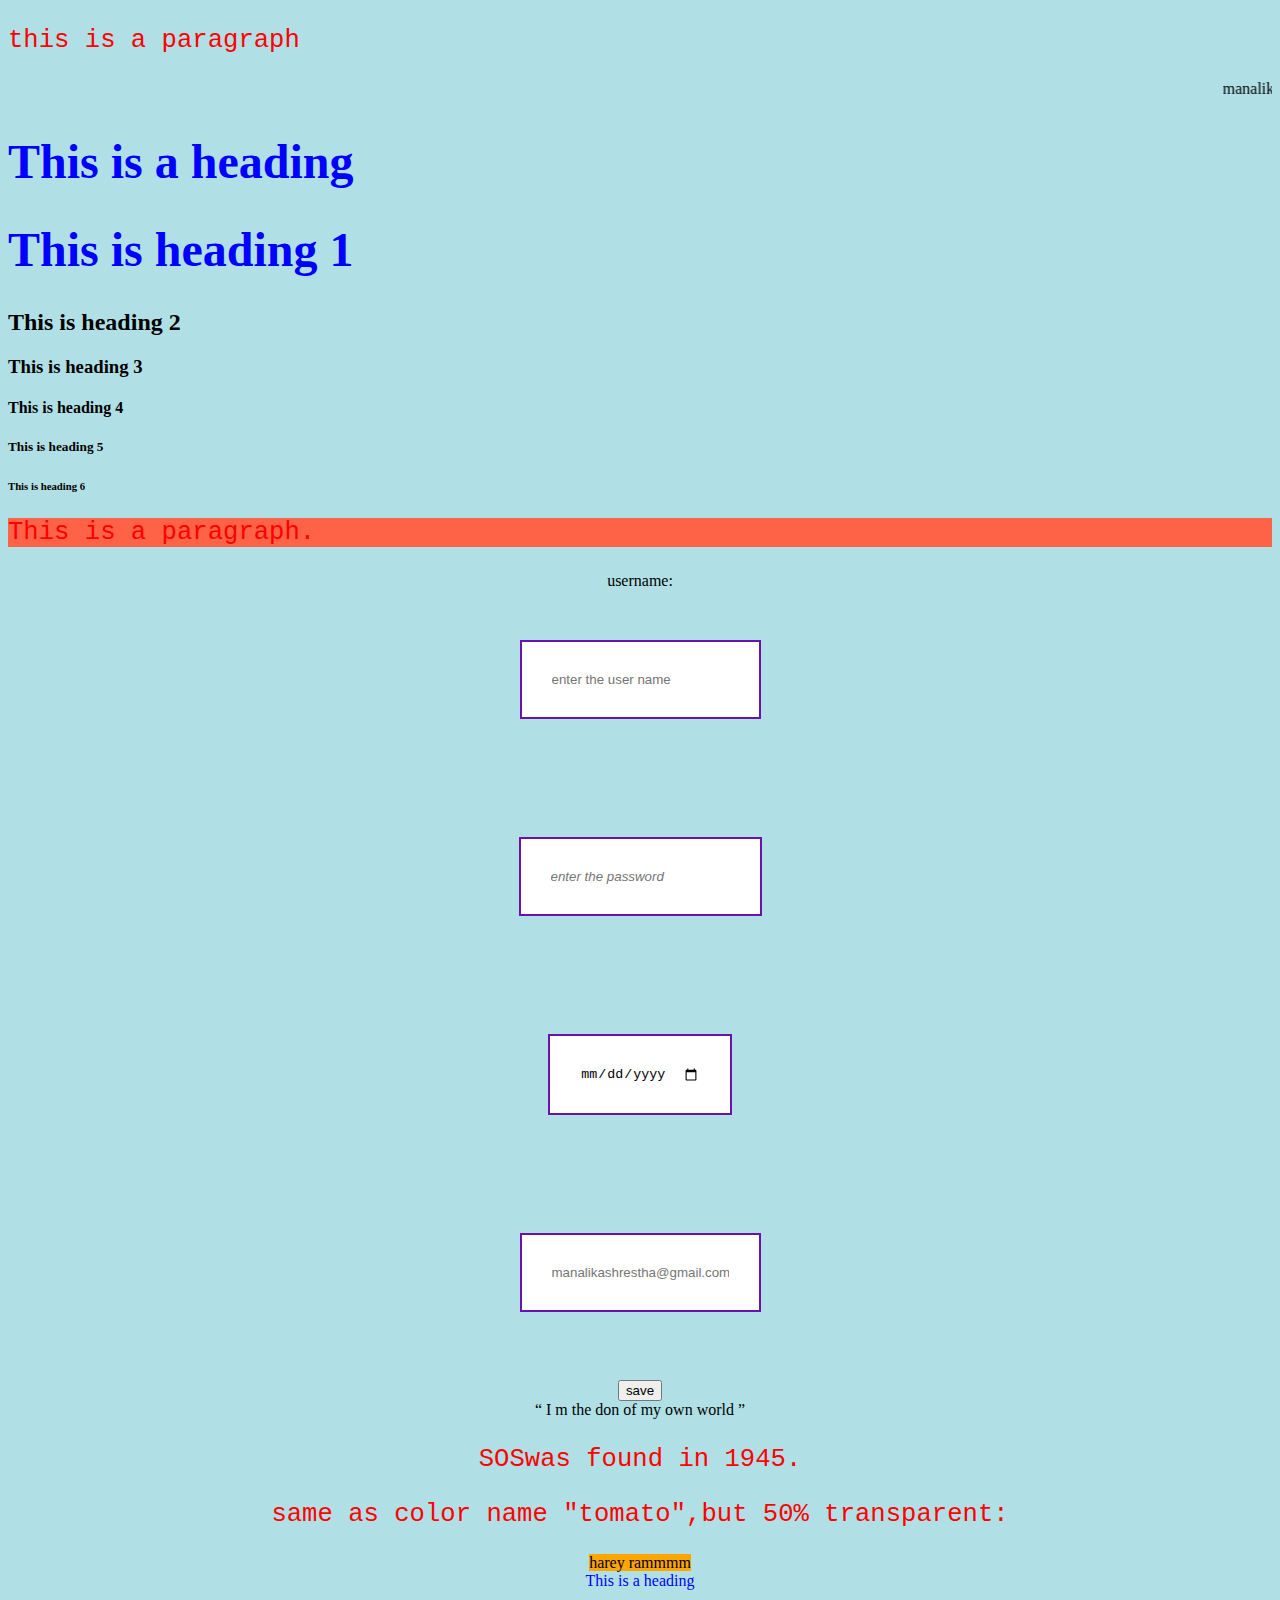
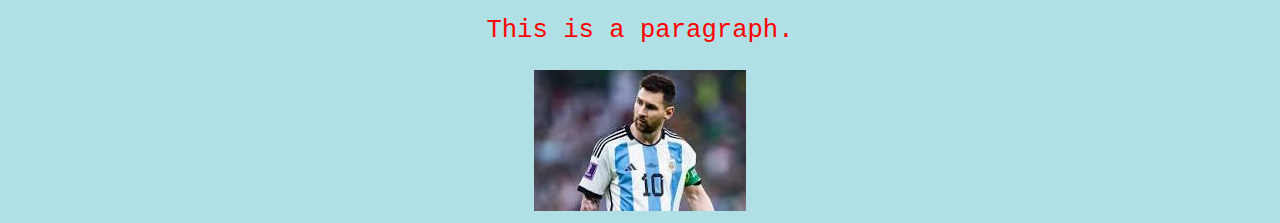
<file: index.html>
<!DOCTYPE html>
  <html>
  <head>
    <meta charset="UTF-8">
    <meta http-equiv="X-UA-Compatible" content="IE=edge">
    <meta name="viewport" content="width=device-width, initial-scale=1.0">
    <title>my first page </title>
    <link rel="stylesheet" href="style.css">
  </head>
  <body>
    <p> this is a paragraph</p>
    <marquee>manalika shrestha</marquee>
    <h1 style="background-color:powderblue;">This is a heading</h1>
    <h1>This is heading 1</h1>
<h2>This is heading 2</h2>
<h3>This is heading 3</h3>
<h4>This is heading 4</h4>
<h5>This is heading 5</h5>
<h6>This is heading 6</h6>
<p style="background-color:tomato;">This is a paragraph.</p>
<style>
  input {
    border: 2px solid rgb(109, 17, 174);
    padding: 30px;
    margin: 50px;
  }
  </style>
  <center>
    username:
    <br>
    <input type="text"
    placeholder="enter the user name " value="";
  </center>
  
    <br>
    <br>
    <input  style="font-style: italic;"  type="password"
    placeholder="enter the password " value="";/>
    <br>
    <br>

    <input type="date">
    <br>
    <br>
    <input type="email"
placeholder="manalikashrestha@gmail.com" value=""/>
<br>
<br>





    <button>save</button>
    <br>
    <q>
      I m the don of my own world 
    </q>
    <p><abbr tittle="save our souls">SOS</abbr>was found in 1945.</p>
    <p>
      same as color name "tomato",but 50% transparent:
    </p>
    <h7 style="background-color:orange;">harey rammmm</h7>
    <br>
    <style>
      body {background-color: powderblue;}
      h8  {color: blue;}
      p    {color: red;}
      h1 {
  color: blue;
  font-family: verdana;
  font-size: 300%;

}
p  {
  color: red;
  font-family: courier;
  font-size: 160%;
}
      </style>
      <h8>This is a heading</h8>
      <p>This is a paragraph.</p>
      <img src="image/messi.jfif"

      

    
    
</form>
<script>
  var a= 10;
  var b= 30;
  var c= a+b;
  "The value of c is: " + c;
  console.log(c);
</script>
</body>
  </html>
</file>
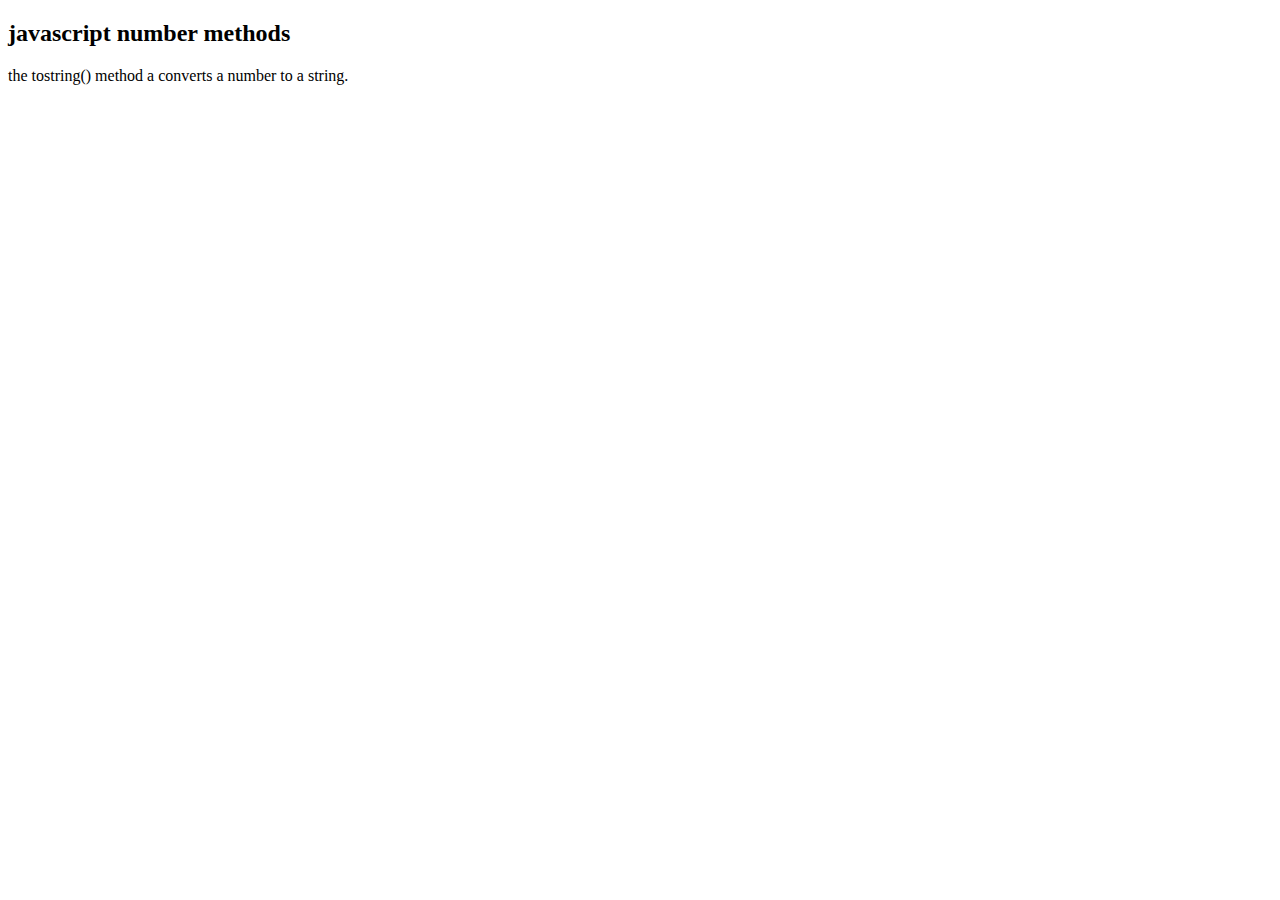
<file: new.html>
<!DOCTYPE html>
<html>
<body>
    <h2>javascript number methods</h2>
    <p>
        the tostring()  method a converts a number to a string.
    </p>
    <p id ="mona"></p>
<script>
    let x=123;
    document.getElementById("mona").innerHTML=
    x.tostring()+"<br>"
    +(123).tostring()+"<br>"+
    (100+23).tostring();
    </script>
</body>
</html>
</file>
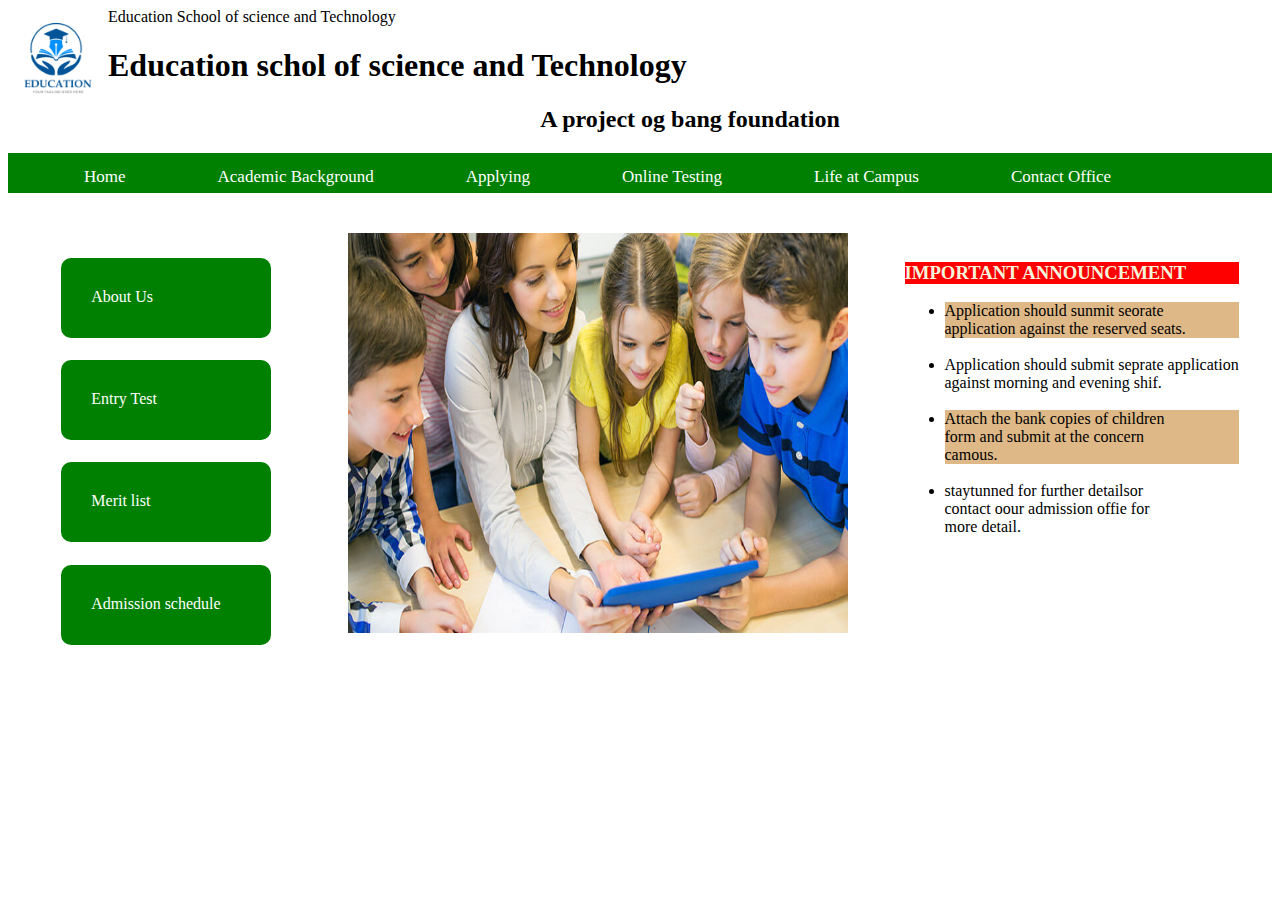
<file: project.html>
<!DOCTYPE html>
<html>
    <head>
        <link rel="stylesheet" type="text/css" href="wstyle.css">
        <tittle>
            Education School of science and Technology
        </tittle>
    </head>
    <body>
        <div class="heading">
            <img src="img/logo.jpeg" height="100px">
        </div>
    </br>
    <div class="tittle">
        <h1> Education schol of science and Technology</h1>
        <h2>A project og bang foundation</h2>
    </div>
    <div class="topnav">
        <a href="">Home</a>
        <a href="">Academic Background</a>
        <a href="">Applying</a>
        <a href="">Online Testing</a>
        <a href="">Life at Campus</a>
        <a href="">Contact Office</a>
    </div>
    <div class="a">
        <div class="b">
            <a href ="#" class="items">About Us</a>
            <a href ="#" class="items">Entry Test</a>
            <a href ="#" class="items">Merit list</a>
            <a href ="#" class="items">Admission schedule</a>             
        </div>
        <div  class="floatcenter" class="pic"><img src="img/school.jpg" class="pic">
    </div>
    <div class="e">
        <h3><span>IMPORTANT ANNOUNCEMENT</span></h3>
        <ul>
            <li class="rangleft"> Application should sunmit seorate<br>
            application against the reserved seats.</li>
            <br>
            <li>
                Application should submit seprate application<br>
                against morning and evening shif.
            </li>
            <br>
            <li class="rangleft">Attach the bank copies of children<br>
            form and submit at the concern<br>
        camous.
    </li>
    <br>
    <li>
        staytunned for further detailsor<br>
        contact oour admission offie for<br>
        more detail.
    </li>
        </ul>
        </div>
        </div>
    </body>
</html>
</file>
<file: style.css>
.topnav a{
  background-color:peru;
  overflow:hidden;

}
.topvav a {
  font-size: 48px;
  color:white;
  text-align:center;
  float:left;
  text-decoration: none;
  padding: 14px 15px;

}
.topnav a:hover{
  background-color: green;

}
#icon img{
  height: 20px;
  width: auto;
  display: none;
}
@media screen and (max-width:600px){
  .topnav.topnav.responsive{
    width: 50px;
  }
  .topnav #icon img{
    display:block!important;
  }
  .topnav a:first-child{
    display: none;

  }
  #icon{
    position:relative;
    right:0;
    top:0;
    float:right;
    display: block;
  }
  .topnav.responsive a{
    display:block;
    float:none;
    text-align:left;

  }
  #icon{
    position:absolute;
    right:0;
    top:0;
  }
}
</file>
<file: wstyle.css>
.heading{
    float:left;
}
h2{

    text-align:center;
}
.topnav{
    background-color:green;
    height:40px;
    overflow:hidden;
}
.topnav a{
    float:left;
    color:white;
    text-align:justify;
    padding:14px 16px;
    text-decoration:none;
    font-size:17px;
    border-left:60px solid green;
    transition: background-color 2s;
}
.topnav a:hover{
    background-color:aqua;
}
.a{
    display:flex;
    justify-content:space-around;
}
.b{
    float :left;
    margin-top:45px;
    display:grid;
}
.items{
    border-radius:10px;
    margin-left:20px;
    text-decoration:none;
    background-color: green;
    float: left;
    width: 150px;
    margin-top:20px;
    height:20px;
    padding:30px;
    color:white;
    transition:background-color 1s;
}
.items:hover{
    border-radius:14px;
    background-color: lightgreen;

}
.pic{
    float:center;
    padding:2%;
    margin-top:30px;
    width:500px;
    height: 400px;
}
.e{
align-items:center;
margin-top: 50px;
float:right;
}
.e h3{
    text-align: justify;
    background-color: red;
    color:beige;
}
.rangleft{
    background-color: burlywood;

}
</file>
